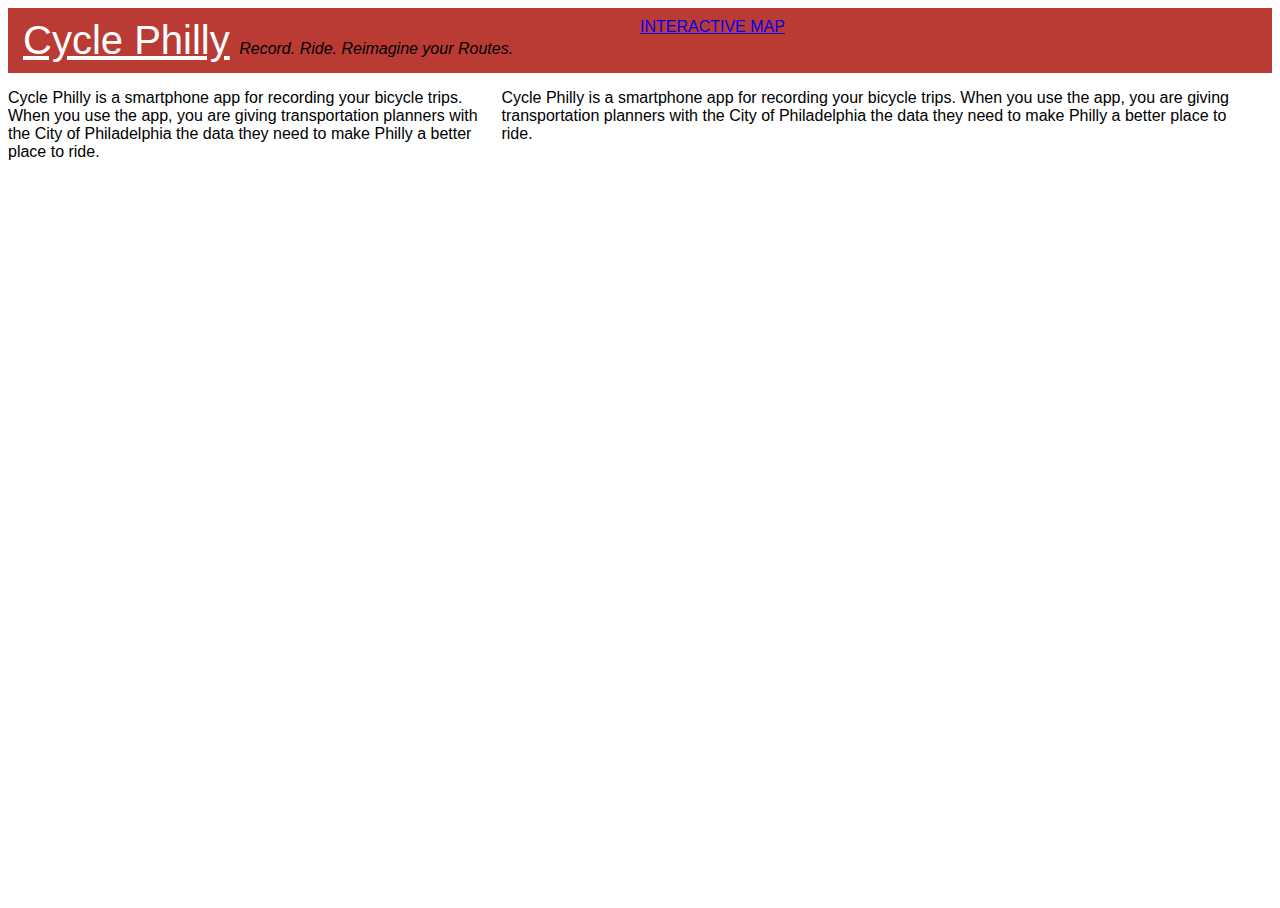
<file: cycleatlanta.org/index_alt.html>
<html>
<head>
<meta http-equiv="content-type" content="text/html; charset=utf-8" />
<title>Cycle Philly</title>
<!-- FAVICON -->
<link rel="icon" type="image/gif" href="images/favicon.ico">
<!--STYLES-->
<link rel="stylesheet" href="http://cycleatlanta.org/css/bootstrap.min.css">
<link rel="stylesheet" href="http://cycleatlanta.org/css/bootstrap-responsive.min.css">
<link rel="stylesheet" href="css/style_alt.css" />
</head>
<body>
<div class="section group cyclePHL_title">
  <div class="col span_5_of_5"> <span id="cycleTitleText"><a href="#">Cycle Philly</a></span> <span class="smallTitle"><em>Record. Ride. Reimagine your Routes.</em></span><div class="col span_1_of_5 float-right mapTitleText"><a href="/rides/index.php">INTERACTIVE MAP</a></div></div>
  
</div>


<div class="section group">
  <div class="col span_2_of_5">
    <p>Cycle Philly is a smartphone app for recording your bicycle trips. When you use the app, you are giving transportation planners with the City of Philadelphia the data they need to make Philly a better place to ride.</p>
  </div>
<div class="col span_3_of_5">
    <p>Cycle Philly is a smartphone app for recording your bicycle trips. When you use the app, you are giving transportation planners with the City of Philadelphia the data they need to make Philly a better place to ride.</p>
  </div>
</div>
</body>
</html>
</file>
<file: cycleatlanta.org/css/style_alt.css>
/*  SECTIONS  ============================================================================= */

.section {
	clear: both;
	padding: 0px;
	margin: 0px;
}

/*  GROUPING  ============================================================================= */


.group:before,
.group:after {
    content:"";
    display:table;
}
.group:after {
    clear:both;
}
.group {
    zoom:1; /* For IE 6/7 (trigger hasLayout) */
}

/*  GRID COLUMN SETUP   ==================================================================== */

.col {
	display: block;
	float:left;
/*   margin: 1% 0 1% 1.6%; */
}

.col:first-child { margin-left: 0; } /* all browsers except IE6 and lower */


/*  REMOVE MARGINS AS ALL GO FULL WIDTH AT 480 PIXELS */

@media only screen and (max-width: 480px) {
	.col { 
		margin: 1% 0 1% 0%;
	}
}



/*  GRID OF FIVE   ============================================================================= */

	
.span_5_of_5 {
	width: 100%;
}

.span_4_of_5 {
  	width: 79.68%; 
}

.span_3_of_5 {
  	width: 59.36%; 
}

.span_2_of_5 {
  	width: 39.04%;
}

.span_1_of_5 {
  	width: 18.72%;
}


/*  GO FULL WIDTH AT LESS THAN 480 PIXELS */

@media only screen and (max-width: 480px) {
	.span_5_of_5 {
		width: 100%; 
	}
	.span_4_of_5 {
		width: 100%; 
	}
	.span_3_of_5 {
		width: 100%; 
	}
	.span_2_of_5 {
		width: 100%; 
	}
	.span_1_of_5 {
		width: 100%; 
	}
}


html, body {
	
height:100%;
font-family: Arial, Helvetica, sans-serif;
z-index: 1;

}

.nav {

  color: #ffffff;
  padding: 5px;
  font-size: 1.5em;
float:right;

}

#map {

height:100%;

}

.cyclePHL_title {

background-color: rgba(169,9,1,0.8); /* red */


	padding:10px;
}

#cycleTitleText a {
	color: #ffffff;

padding: 5px;
	font-size: 2.5em;

}

#mapTitleText a {
	color: #ffffff;
background-color:#000000;
padding: 5px;
	font-size: 2.5em;
clear:none;
margin: 5px;
}

.chosenBox {

z-index: 25;
background-color: rgb(0,0,0);

padding: 3px;

}

.smallTitle {

font-size: 1em;


}

#filterText {

font-size:1.5em;
color:#ffffff;
padding: 5px;
margin-left:10px;
line-height: 24px;
background-color: #000000;
}


.content {

padding: 10px;


}

/* leaflet control up */

.leaflet-control-up-link {
  background-image: url(arrow.png);
}

.leaflet-control-up {
   background-color: rgba(0, 0, 0, 0.25); 

  -webkit-border-radius: 7px;
  -moz-border-radius: 7px;
  border-radius: 7px;
  padding: 5px;
}


.leaflet-control-up a {
  /* background-color: rgba(255, 255, 255, 0.75); */
   background-color: #ffffff;

  
  background-position: 50% 50%;
  background-repeat: no-repeat;
  -webkit-border-radius: 4px;
  -moz-border-radius: 4px;
  border-radius: 4px;
  display: block;
  margin-top: 5px;
  width: 25px;
  height: 25px;
}

.leaflet-control-up a:first-child {
  margin-top: 0;
}



/* leaflet control down */

.leaflet-control-down-link {
  background-image: url(arrow_down.png);
}

.leaflet-control-down {
   background-color: rgba(0, 0, 0, 0.25); 

  -webkit-border-radius: 7px;
  -moz-border-radius: 7px;
  border-radius: 7px;
  padding: 5px;
}


.leaflet-control-down a {
  /* background-color: rgba(255, 255, 255, 0.75); */
   background-color: #ffffff;

  
  background-position: 50% 50%;
  background-repeat: no-repeat;
  -webkit-border-radius: 4px;
  -moz-border-radius: 4px;
  border-radius: 4px;
  display: block;
  margin-top: 5px;
  width: 25px;
  height: 25px;
}

.leaflet-control-down a:first-child {
  margin-top: 0;
}

.float-left {
float: left;
width: 50%;
margin: 0 20px 10px 0;
}

.float-right {
float: right;
width: 50%;
margin: 0 0 10px 20px;
}
</file>
